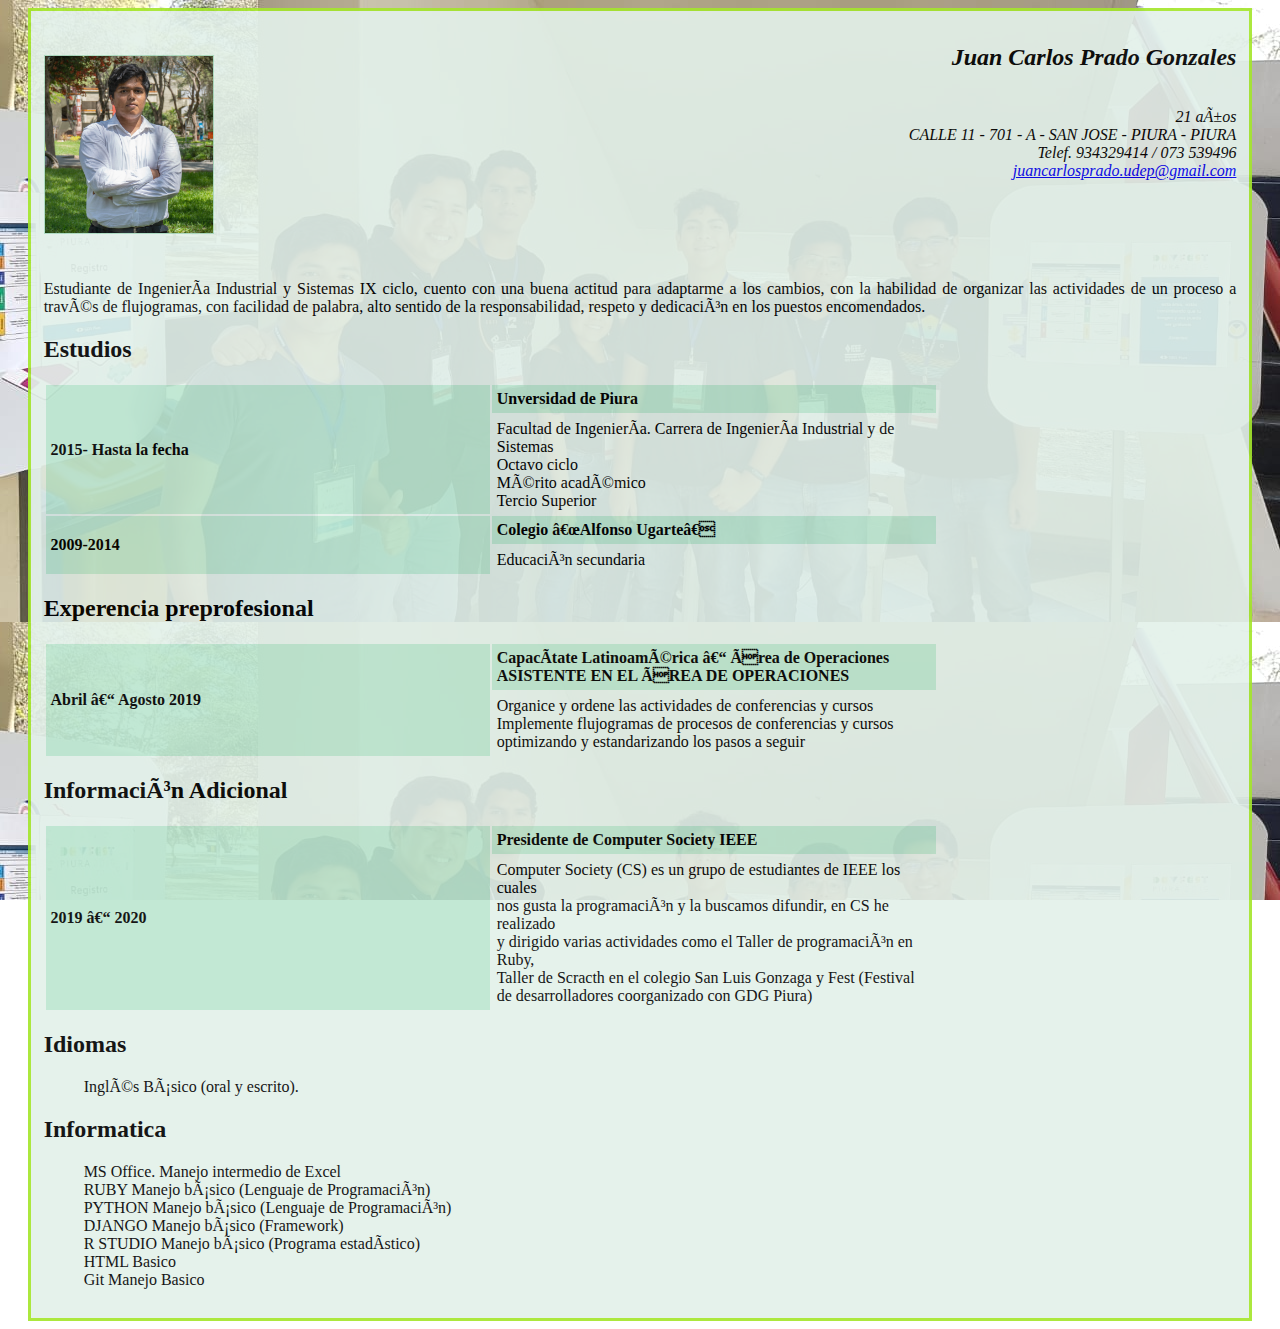
<file: index.html>
<html>
    <head>
        <meta charset="iso-88859-1">
        <meta name="CV_JuanCarlosPradoGonzales" content="CV">
        <meta name="Author" content="Juan Carlos">
        <meta name="keywords" content="CV, curriculum vite">
        <title>
            CV_JuanCarlosPradoGonzales
        </title>
        <LINK REL="stylesheet" TYPE="text/css" HREF="Curriculum.css">
    </head>
    <body>
        <!--El elemento fieldset es como "crear una tabla con borde"-->
        <fieldset id="MarcoHoja">
            <section id="Datos">
                <img src="JuanCarlosPrado_CV.jpg" height="20%" align="left" id="ImagenCV">
                <address id="Datos" align="right"> 
                   <h2>Juan Carlos Prado Gonzales</h2>
                   <br>21 años<br>
                    CALLE 11 - 701 - A - SAN JOSE - PIURA - PIURA<br>
                    Telef. 934329414 / 073 539496<br>
                <a href="juancarlosprado.udep@gmail.com">juancarlosprado.udep@gmail.com</a>
                </address>
            </section>
            <br>
            <br>
            <br>
            <br>
            <section>
                <P id="Introduccion"> 
                Estudiante de Ingeniería Industrial y Sistemas IX ciclo,
                cuento con una buena actitud para adaptarme a los cambios, 
                con la habilidad de organizar las actividades de un proceso 
                a través de flujogramas, con facilidad de palabra, alto 
                sentido de la responsabilidad, respeto y dedicación en los 
                puestos encomendados.
                </P>
            <main class="Contenido">
                <h2 class="Titulos"> 
                    Estudios
                </h2>
                <table class="DetallesContenido">
                    <tr>
                        <th rowspan="2">2015- Hasta la fecha</th>
                        <th>Unversidad de Piura</th>
                    </tr>
                    <tr>              
                        <td>
                            Facultad de Ingeniería. Carrera de Ingeniería Industrial y de Sistemas<br>
                            Octavo ciclo<br>
                            Mérito académico<br>
                            Tercio Superior
                        </td>
                    </tr>
                    <tr>
                        <th rowspan="2">2009-2014</th>
                        <th >Colegio “Alfonso Ugarte”</th>
                    </tr>
                    <tr>              
                        <td>
                            Educación secundaria
                        </td>
                    </tr> 
                </table>                   
                <h2> 
                    Experencia preprofesional                     
                </h2>
                <table class="DetallesContenido">
                    <tr>
                        <th rowspan="5">Abril – Agosto 2019</th>
                        <th>
                            Capacítate Latinoamérica – Área de Operaciones<br>
                            ASISTENTE EN EL ÁREA DE OPERACIONES
                        </th>

                    </tr>
                    <tr>              
                        <td>
                            Organice y ordene las actividades de conferencias y cursos<br>
                            Implemente flujogramas de procesos de conferencias y cursos<br>
                            optimizando y estandarizando los pasos a seguir
                        </td>
                    </tr>
                </table>
                <h2> 
                    Información Adicional                     
                </h2>
                <table class="DetallesContenido">
                    <tr>
                        <th rowspan="5">2019 – 2020 </th>
                        <th>
                            Presidente de Computer Society IEEE 
                        </th>

                    </tr>
                    <tr>              
                        <td>
                            Computer Society (CS) es un grupo de estudiantes de IEEE los cuales <br>
                            nos gusta la programación y la buscamos difundir, en CS he realizado <br>
                            y dirigido varias actividades como el Taller de programación en Ruby, <br>
                            Taller de Scracth en el colegio San Luis Gonzaga y Fest (Festival <br>
                            de desarrolladores coorganizado con GDG Piura)  
                        </td>
                    </tr>
                </table>  
                <h2> 
                    Idiomas                     
                </h2>
                <ul>
                    Inglés Básico (oral y escrito). 
                </ul>
                <h2> 
                    Informatica                     
                </h2>
                <ul>
                    MS Office. Manejo intermedio de Excel <br>
                    RUBY Manejo básico (Lenguaje de Programación) <br>
                    PYTHON Manejo básico (Lenguaje de Programación) <br>
                    DJANGO Manejo básico (Framework) <br>
                    R STUDIO Manejo básico (Programa estadístico) <br>
                    HTML Basico <br>
                    Git Manejo Basico <br>
                </ul>
            </main>
            
        </fieldset>
    </body>
</html>
</file>
<file: Curriculum.css>
body{
    background: url(Dev_Fondo.jpg);
    width: auto;
    background-size: 100%;
    background-attachment: fixed
}
#MarcoHoja{
    padding: 1%;
    margin: 0 auto;
    border: solid #A4E62C;
    text-align: justify;
    width: 75%;
    background: #e3f1ea;
    opacity: 0.91;
    
}
#ImagenCV{
margin:1% auto;
border: solid 1px  #aadbc1;
}
#Datos{
    margin: 1% auto;
    text-align: right;
    width:100%
}
#Introduccion{
    width: 100%
}

table {
    width: 75%;
 }
 th, td {
    width: 25%;
    text-align: left;
    /*No entiendp bien para que es padding*/
    padding: 0.3em;
    caption-side: bottom;
 }
 caption {
    padding: 0.3em;
    color: #a1d3b6;
     background:  #aadbc1;
 }
 th {
    background: #bce6d0;
 }
</file>
